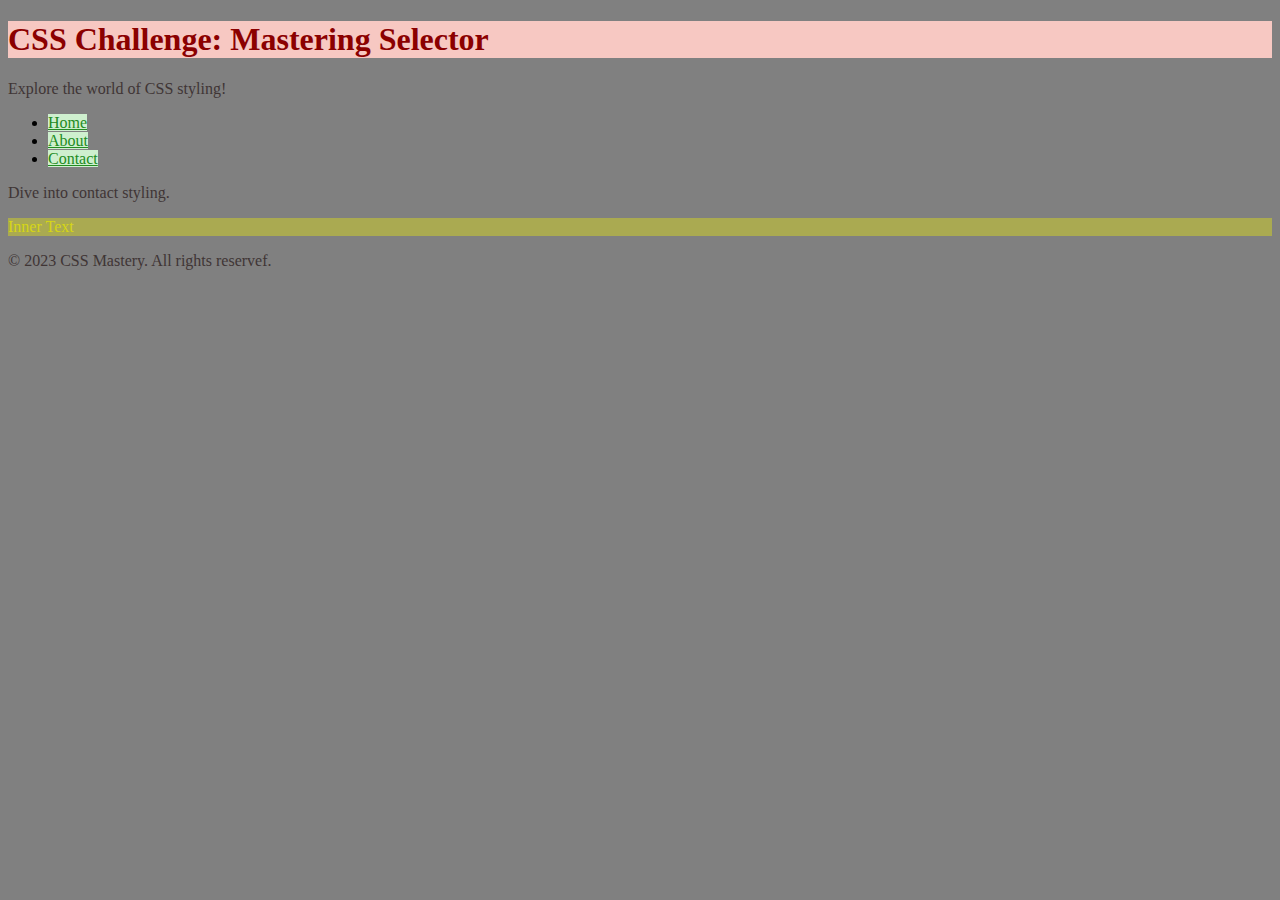
<file: index.html>
<!DOCTYPE html>
<html lang="en">

<head>
  <meta charset="UTF-8">
  <meta name="viewport" content="width=device-width, initial-scale=1.0">
  <link rel="stylesheet" href="/texting.css" type="text/css">
  <title>Document</title>
  
</head>

<body>
  <h1>CSS Challenge: Mastering Selector</h1>
  <p>Explore the world of CSS styling!</p>
  <ul>
    <li><a href="/home.html">Home</a></li>
    <li><a href="/about.html">About</a></li>
    <li><a href="/contact.html">Contact</a></li>
  </ul>
  <p>Dive into contact styling.</p>
  <p class="para">Inner Text</p>
  <p>&copy; 2023 CSS Mastery. All rights reservef.</p>

</body>

</html>
</file>
<file: texting.css>
body {
    background-color: gray;
  }

  h1 {
    color: darkred;
    background-color: rgb(247, 200, 194);
  }

  p {
    color: rgb(63, 53, 53);
  }

  ul>li>a {
    color: forestgreen;
    background-color: rgb(206, 239, 206);
  }

  .para {
    color: rgb(214, 214, 21);
    background-color: rgb(170, 170, 81);
  }
</file>
